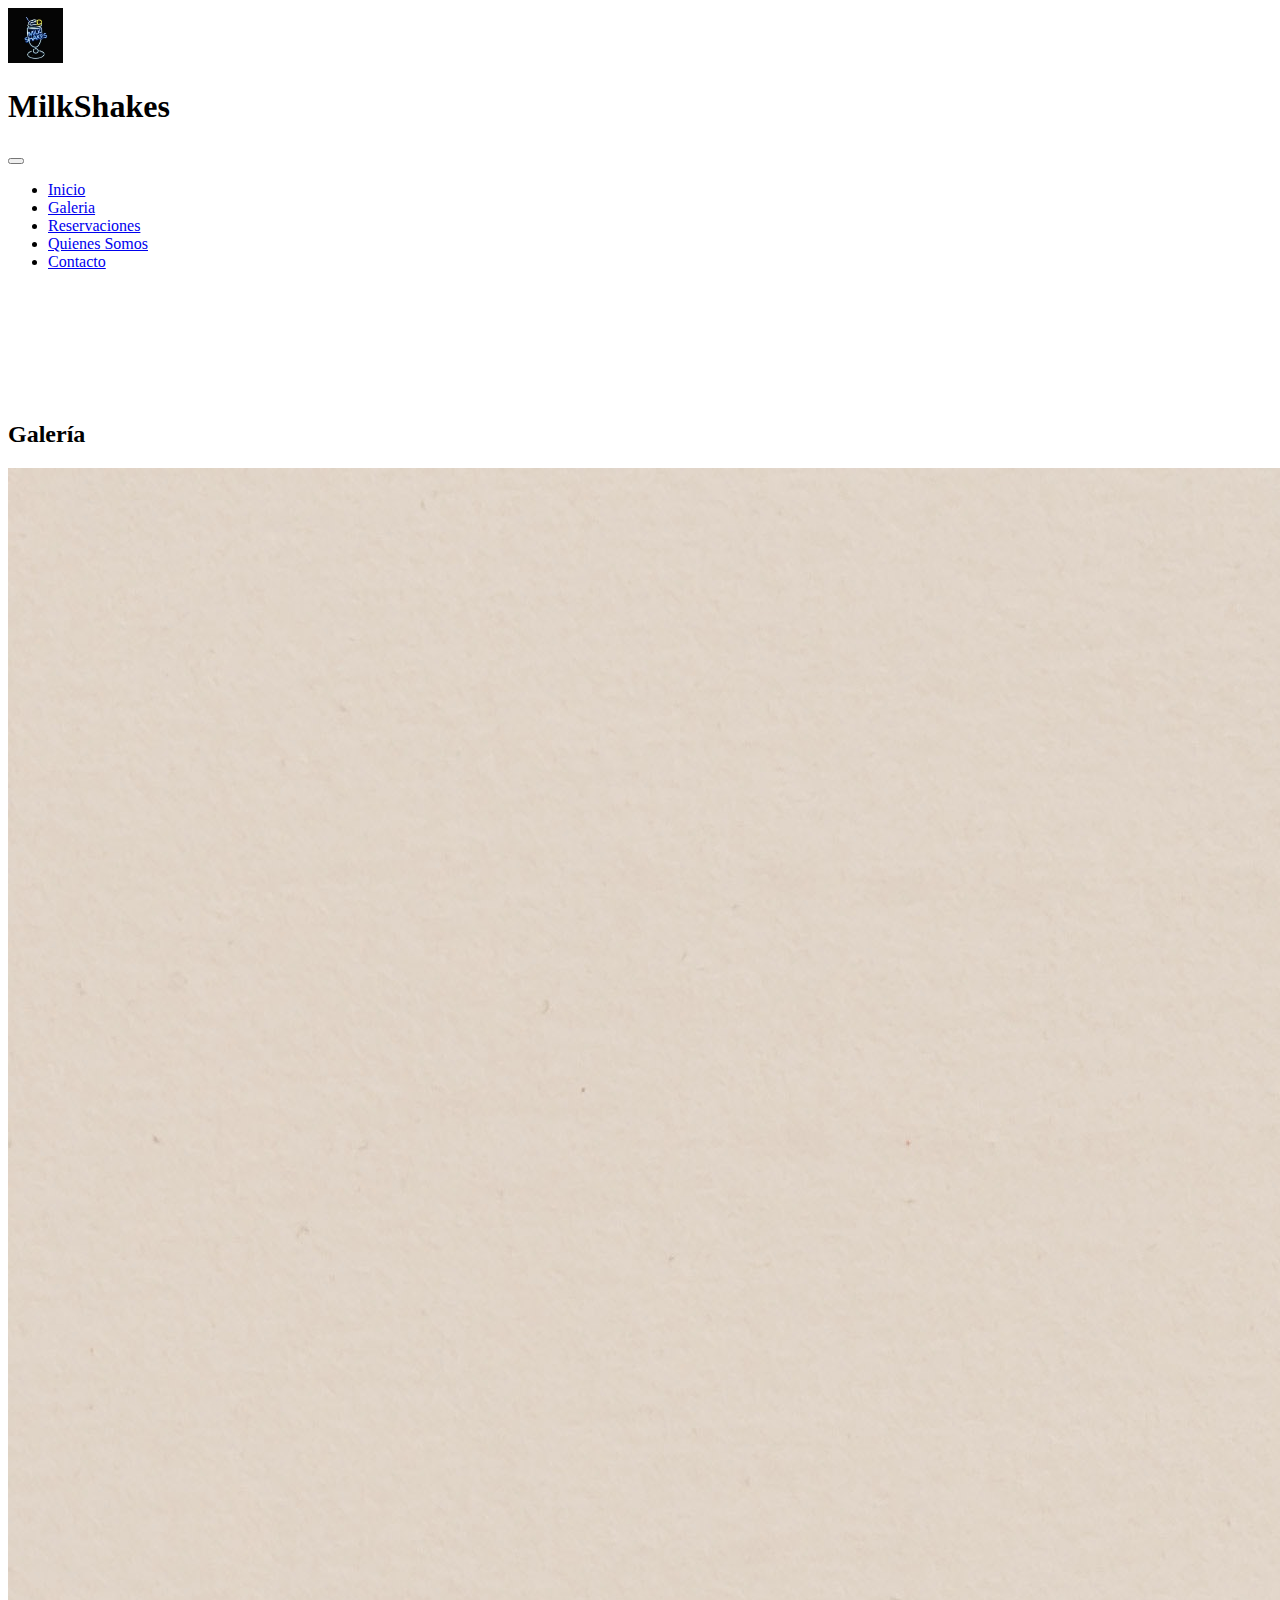
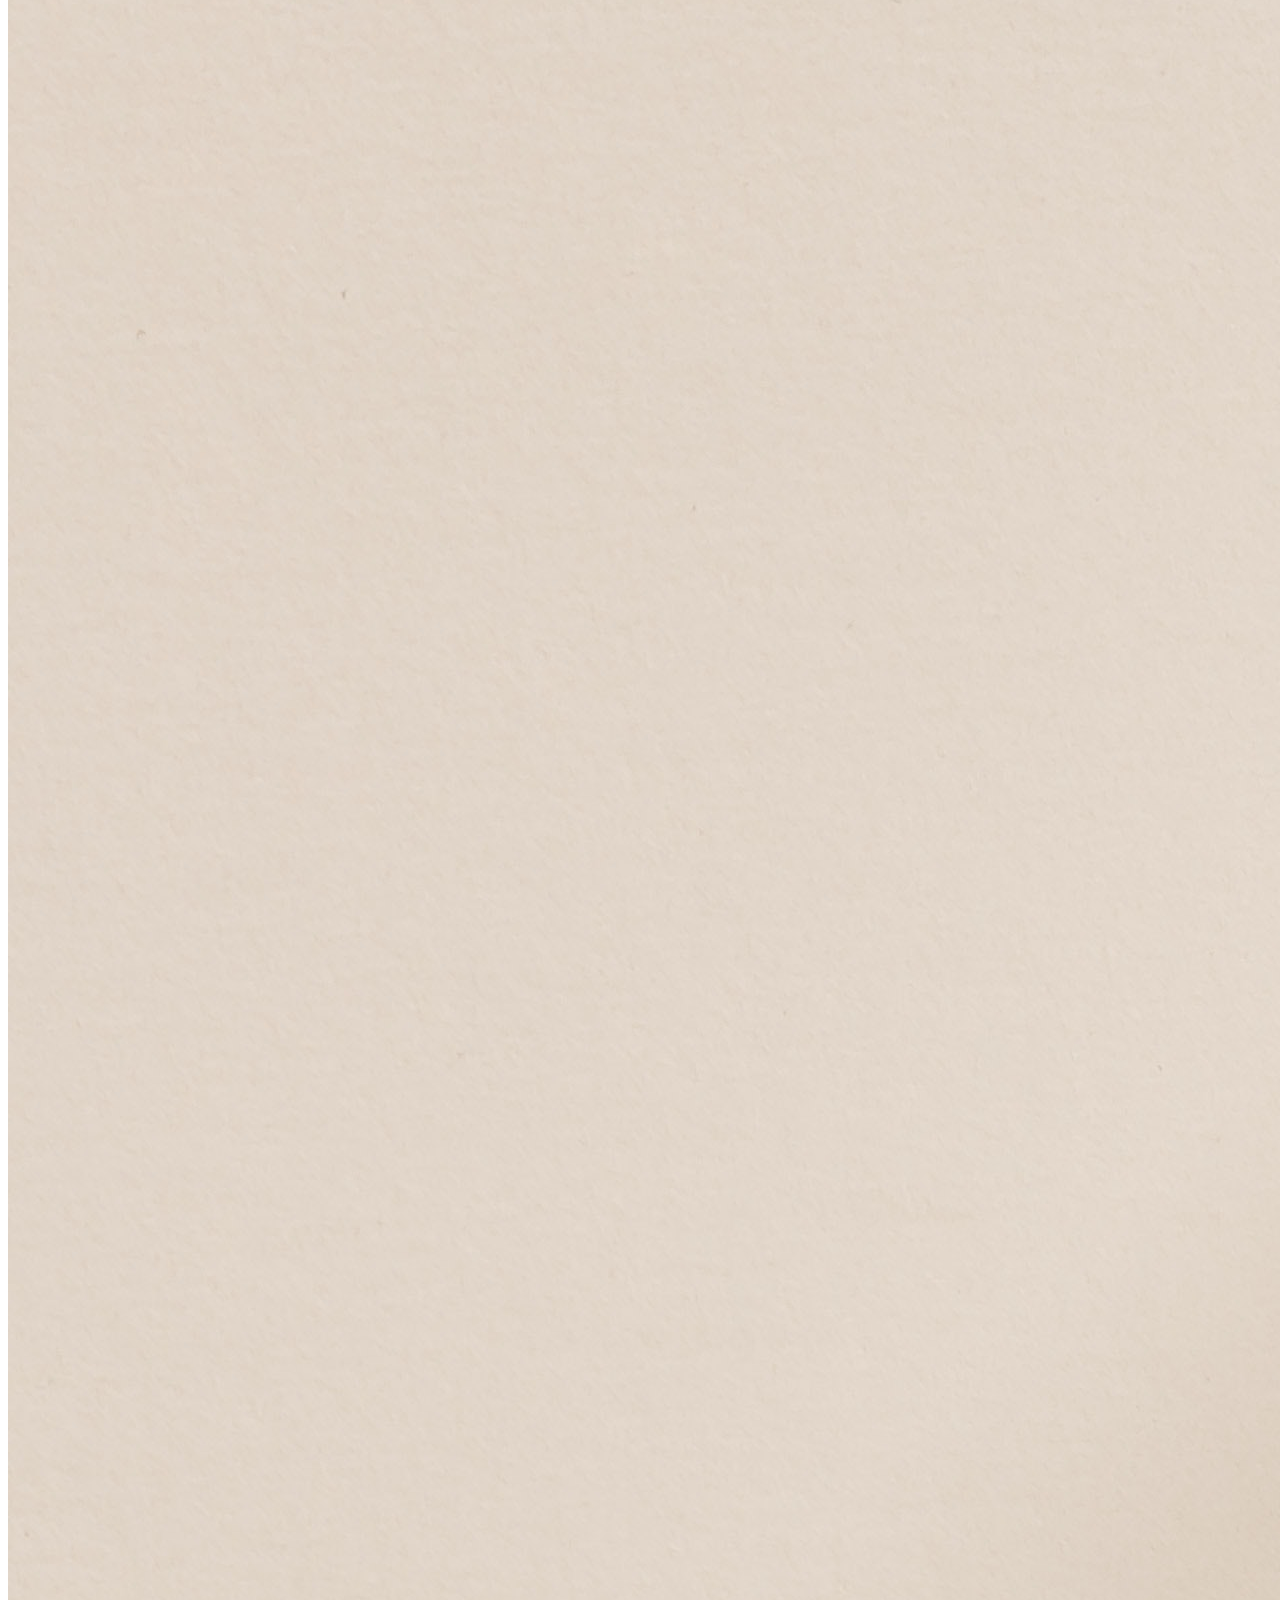
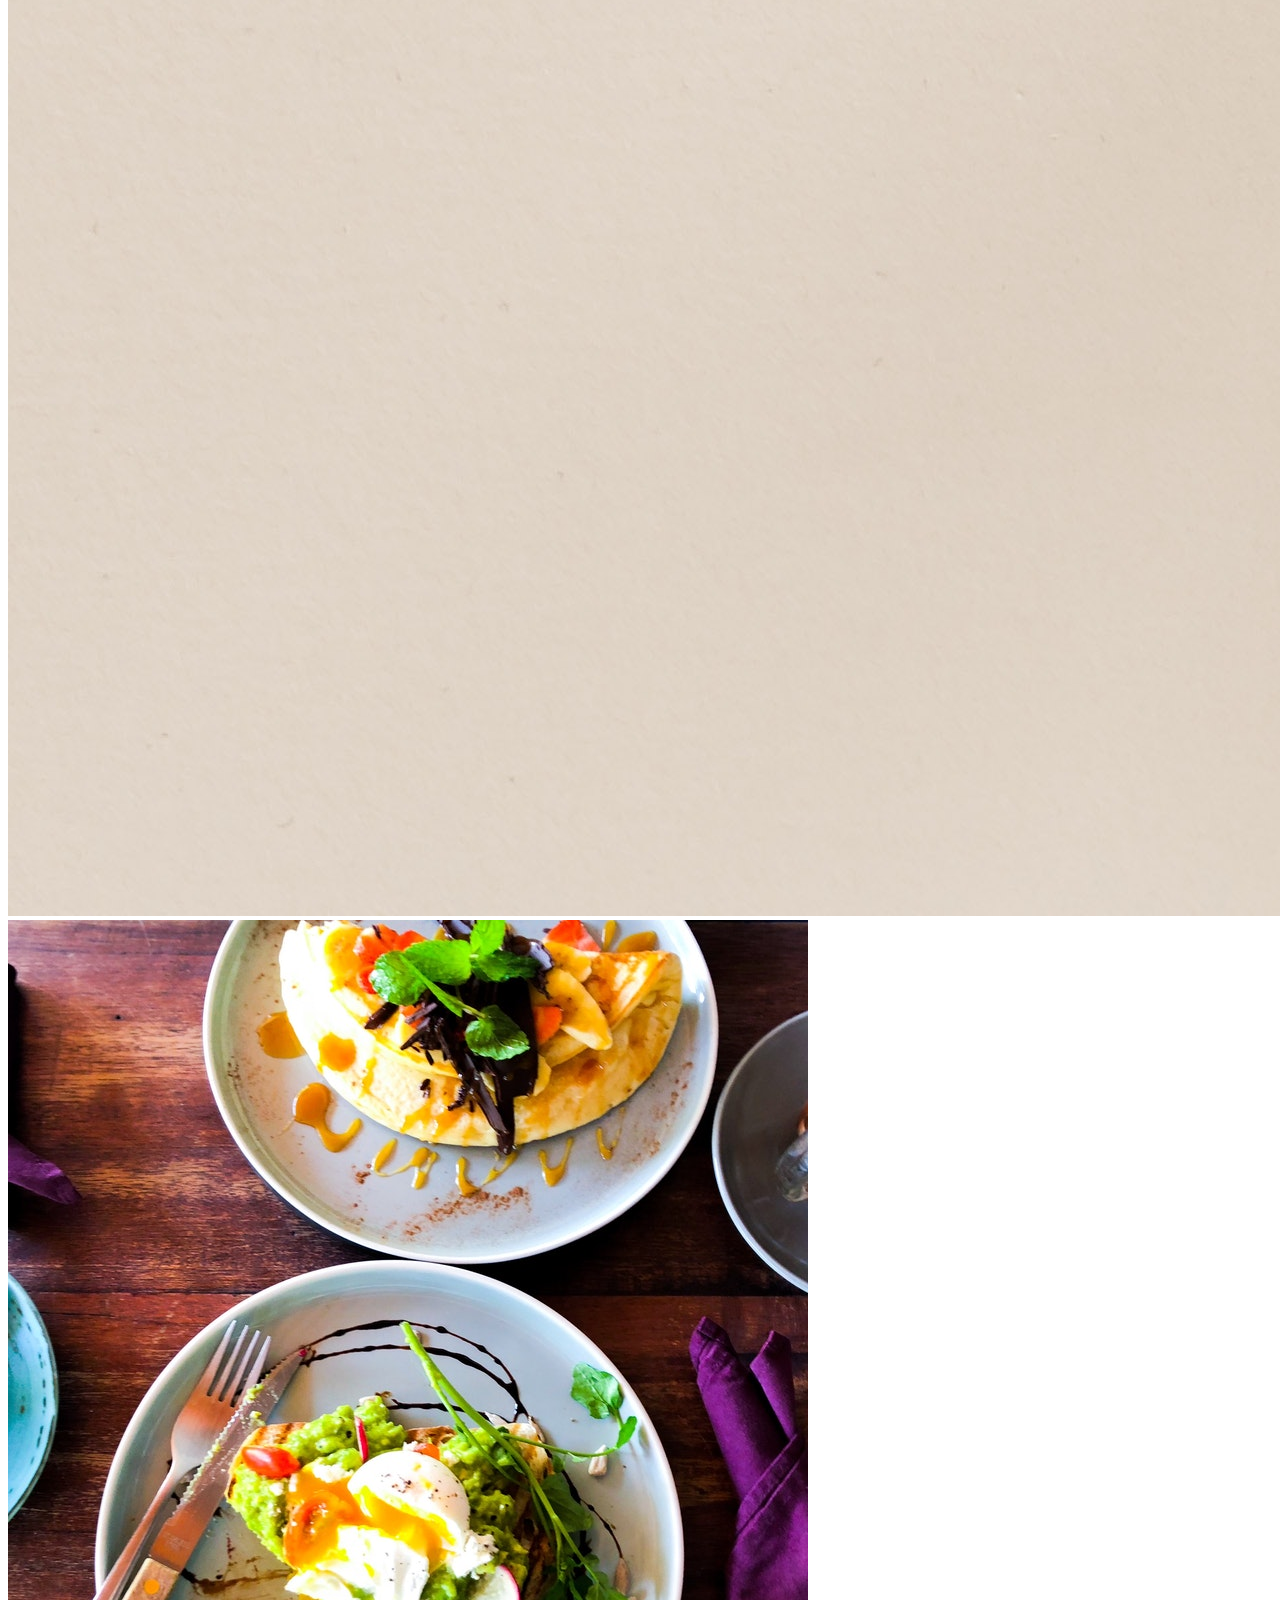
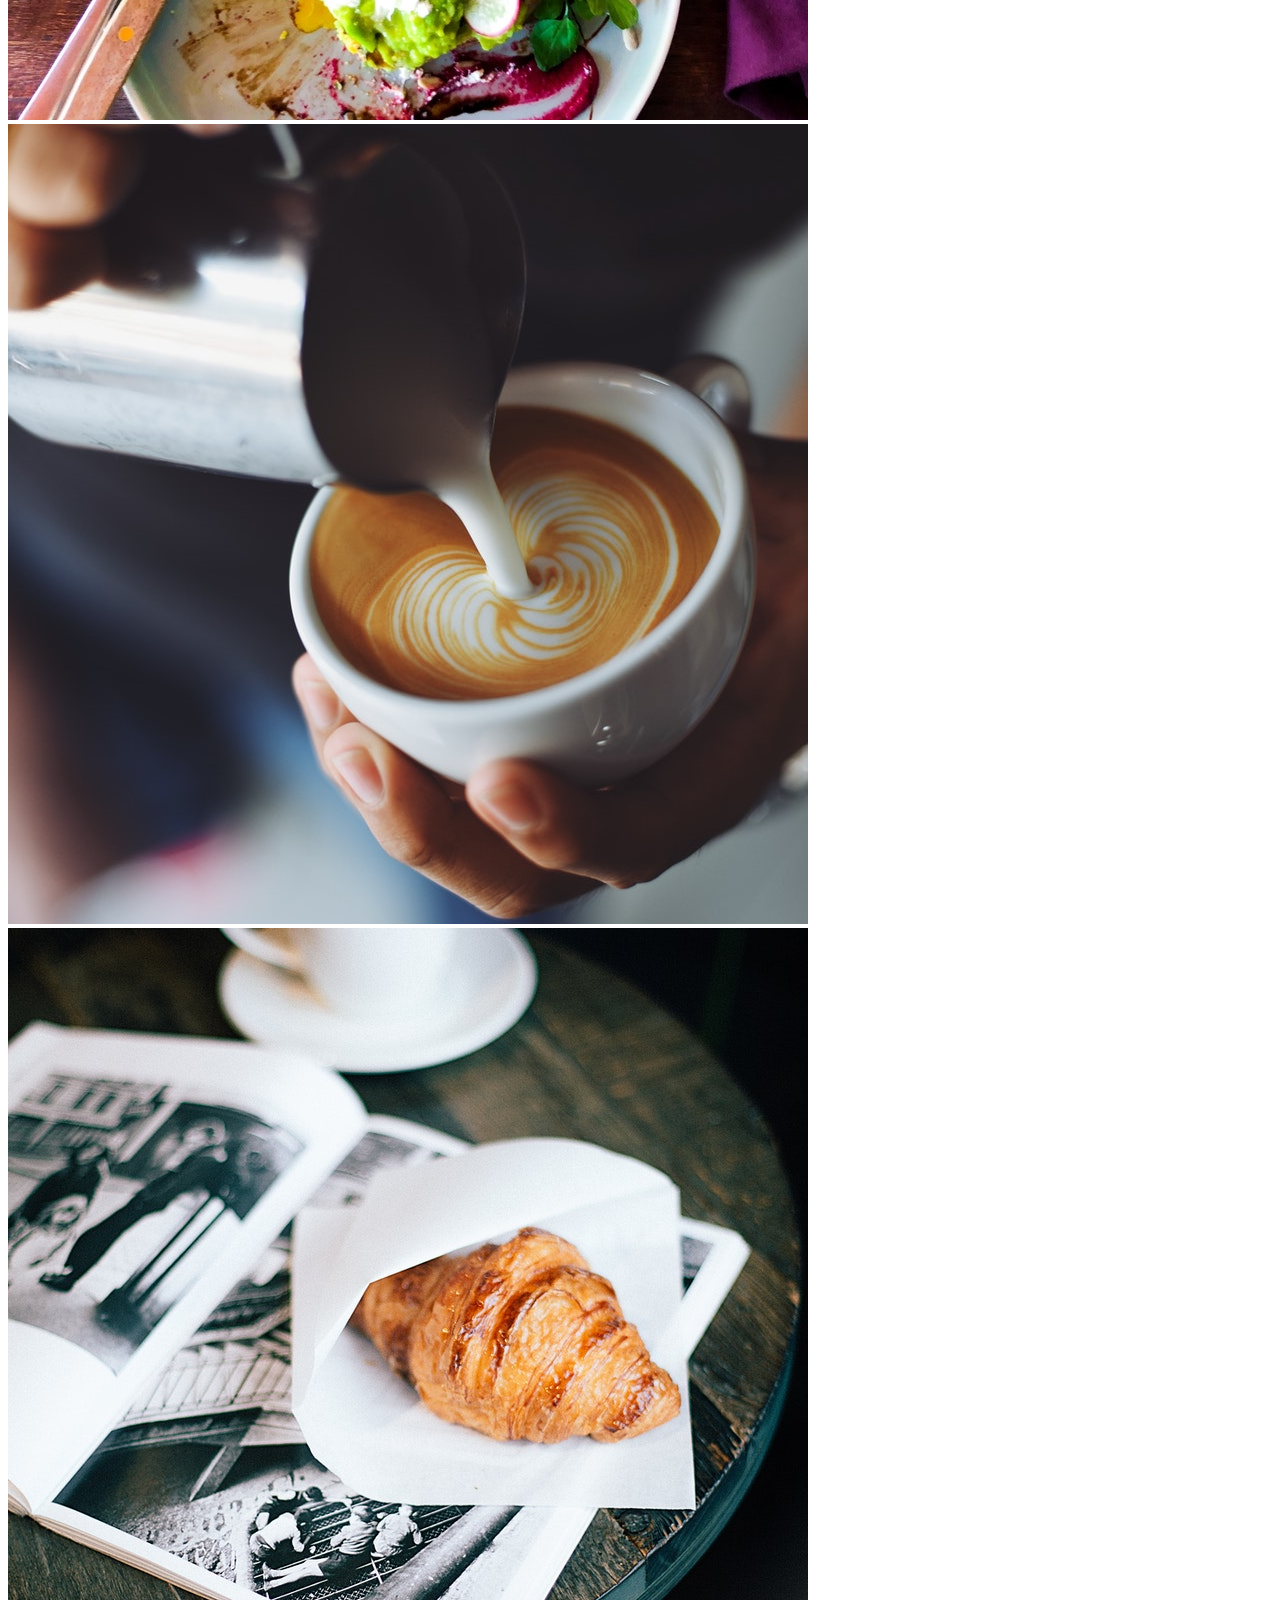
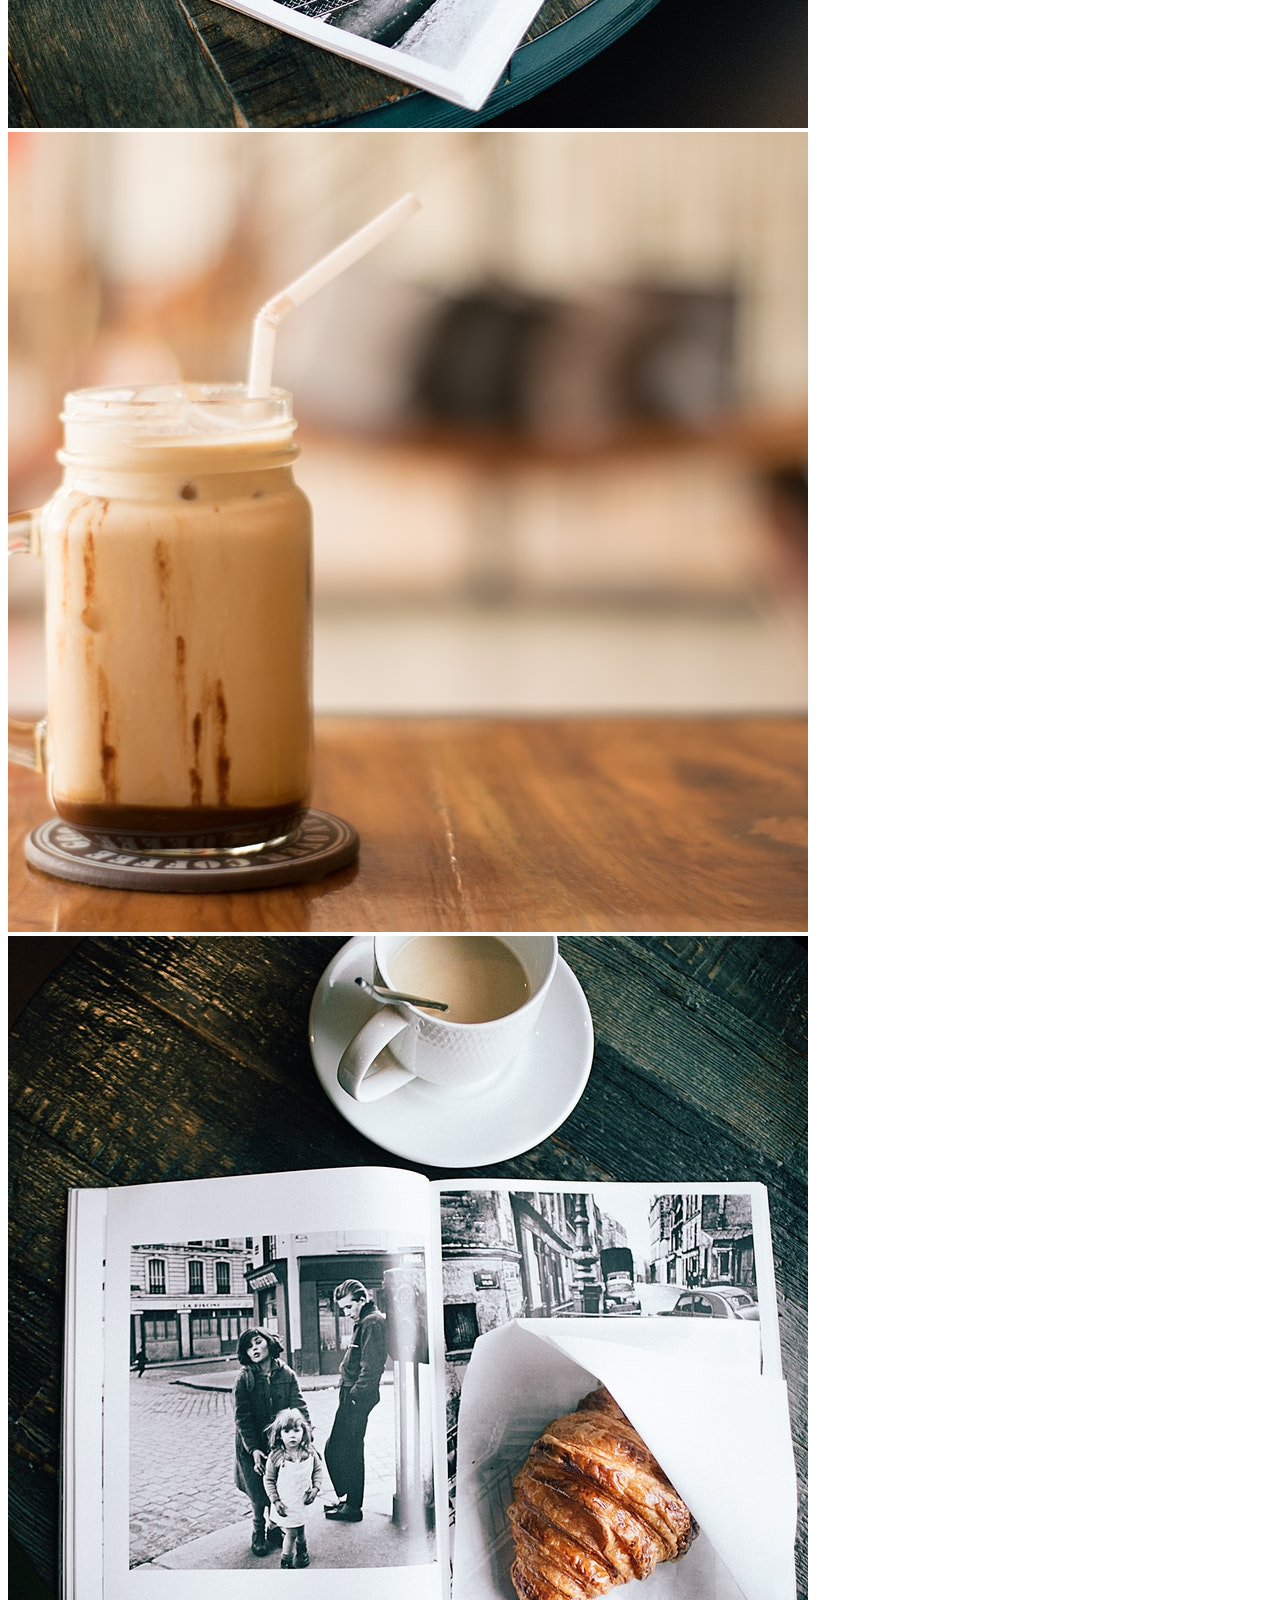
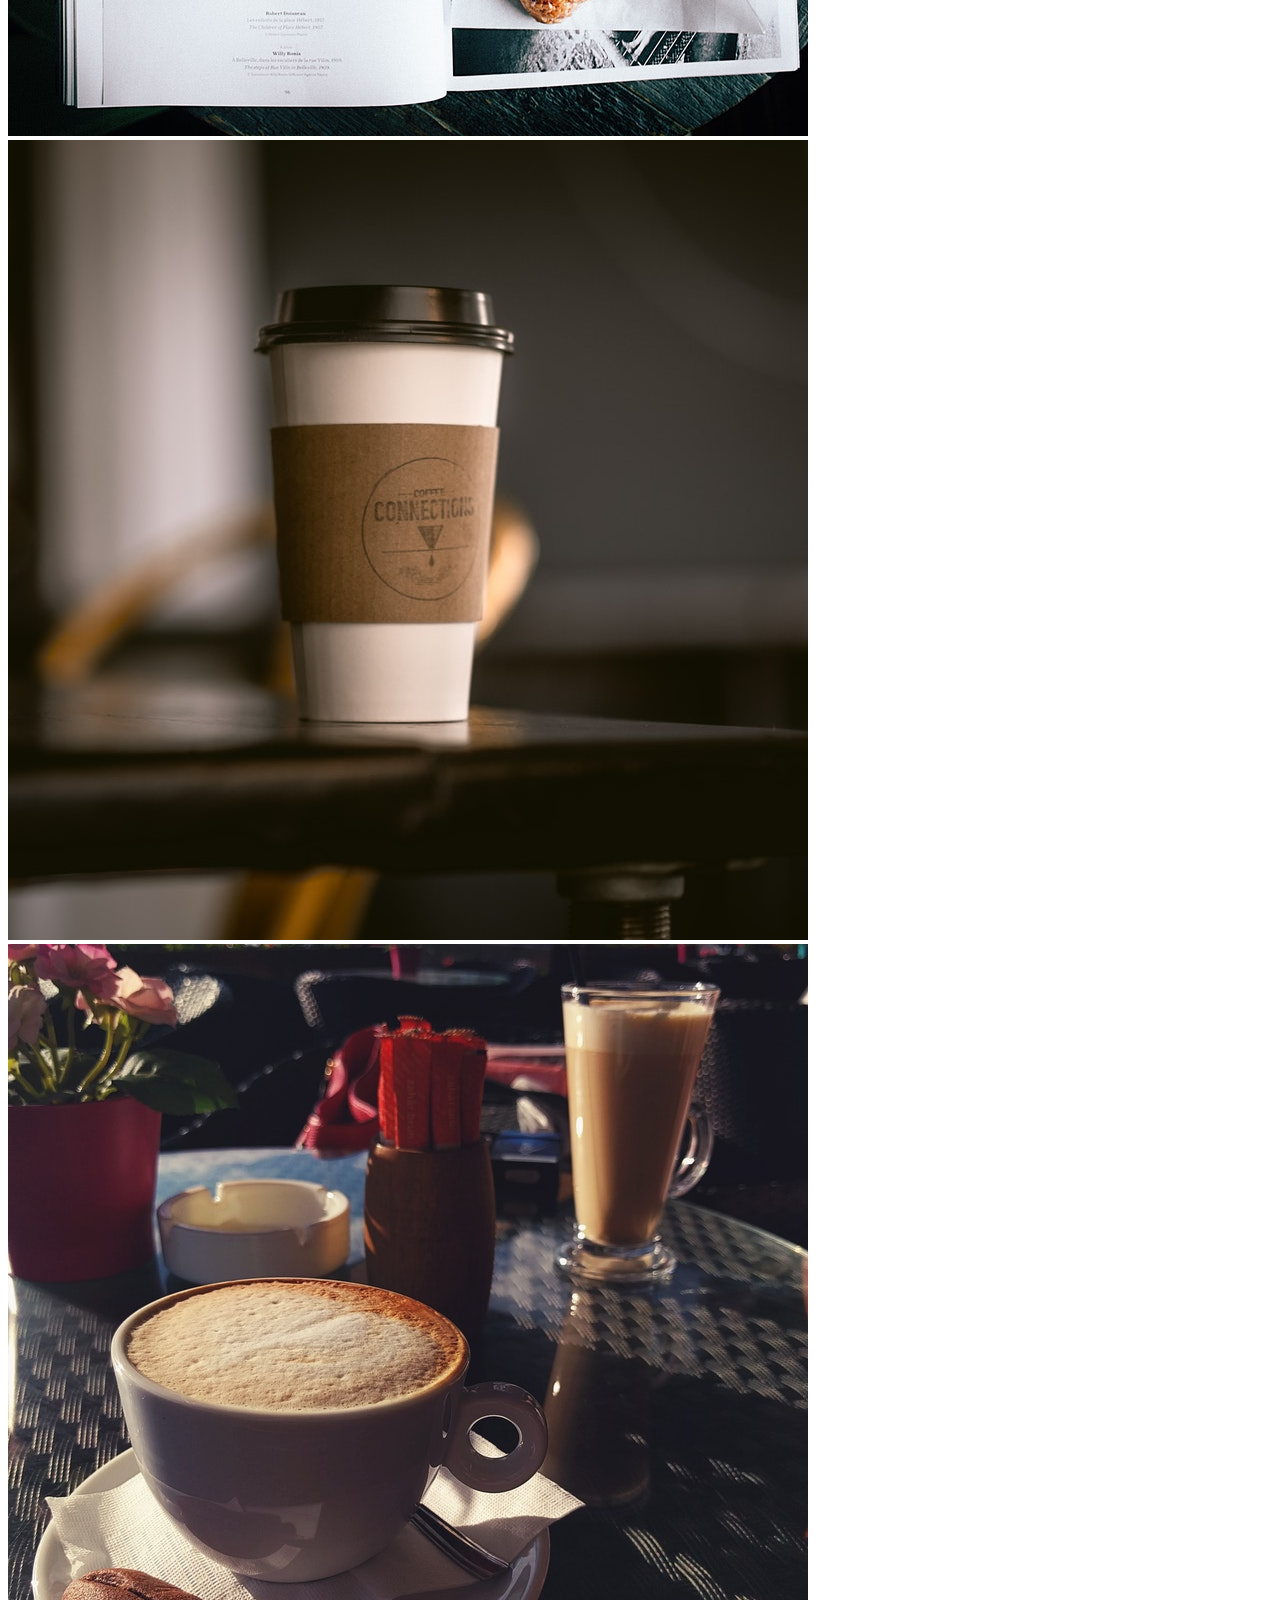
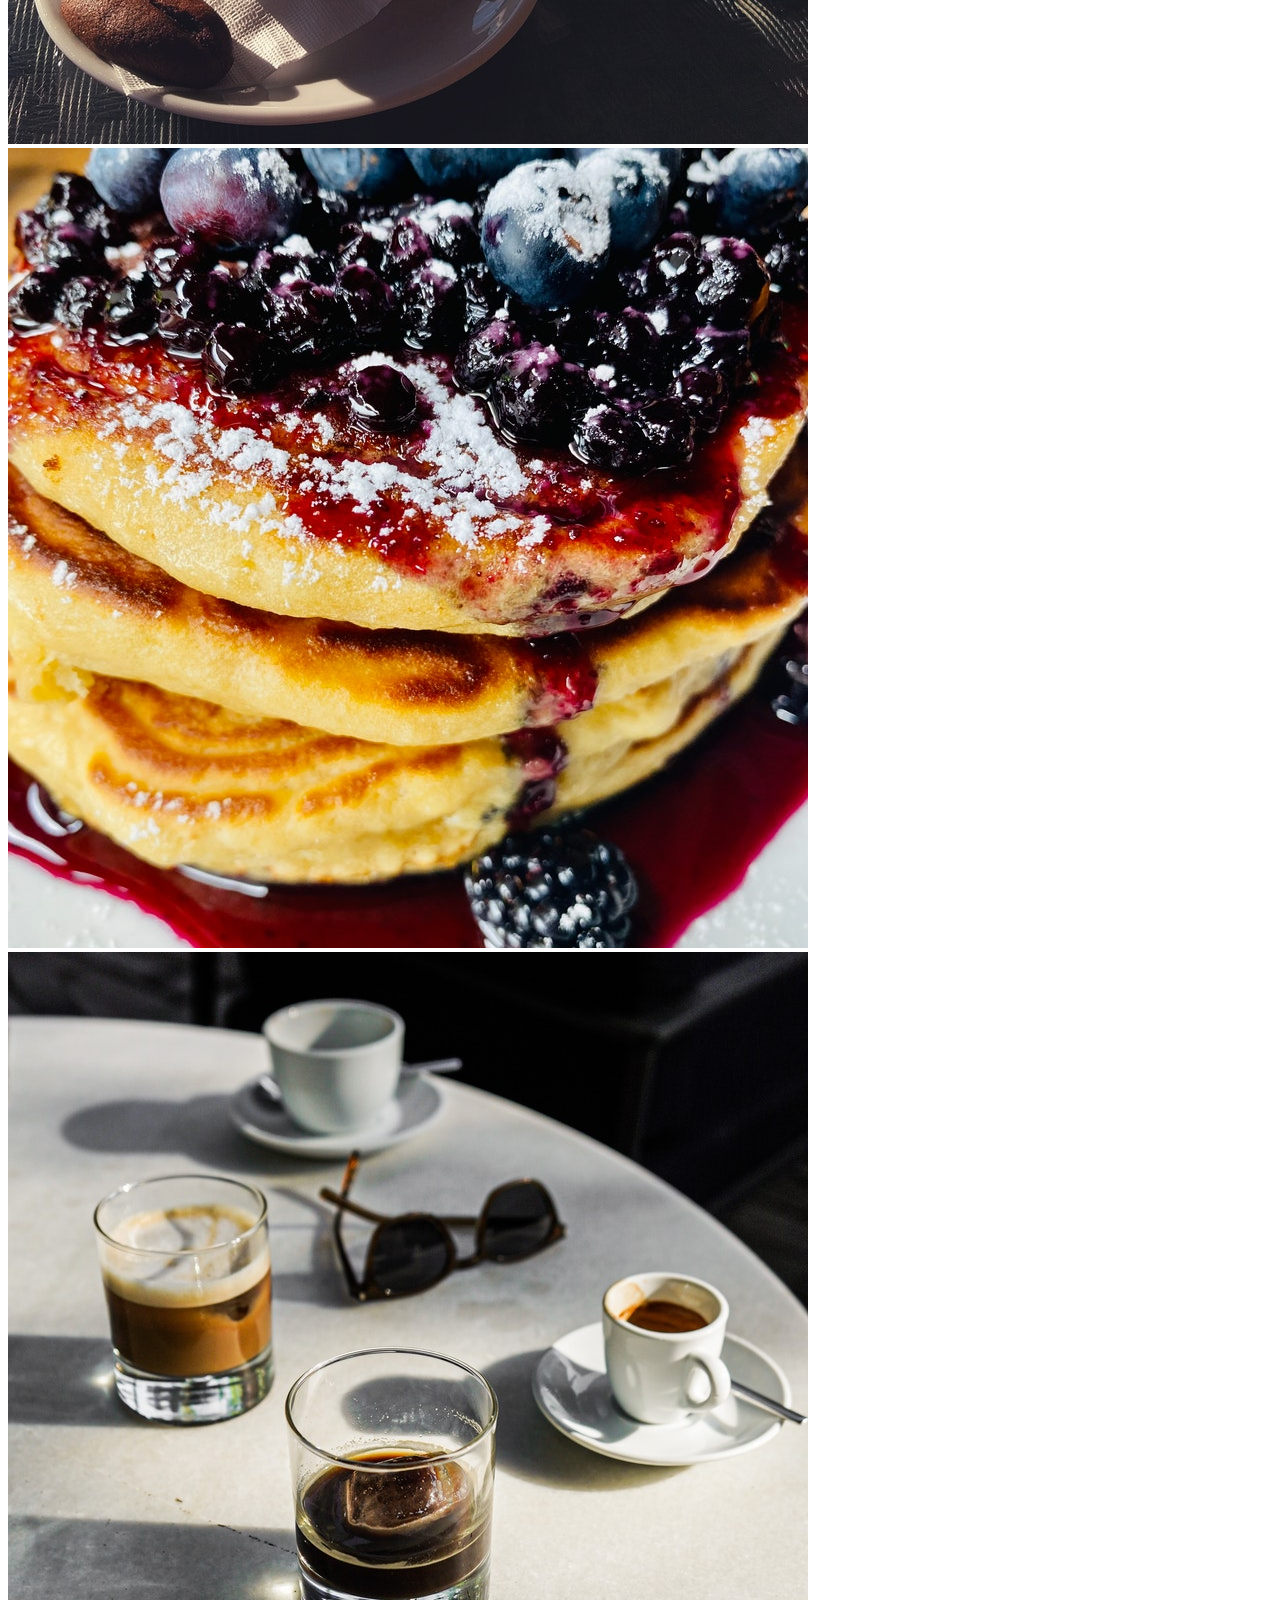
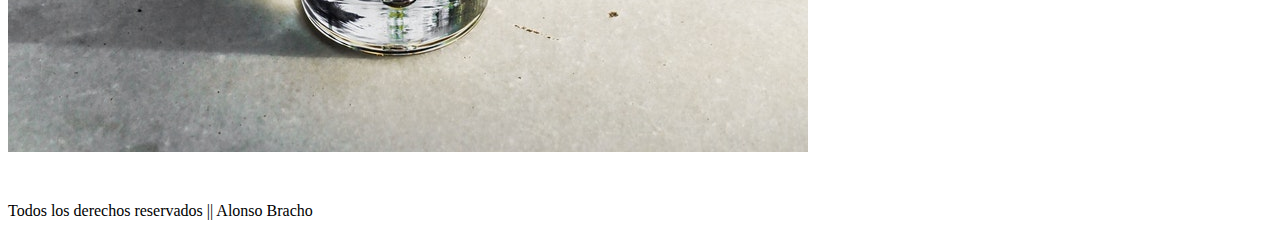
<file: paginas/galeria.html>
<!DOCTYPE html>
<html lang="en">

<head>
  <meta charset="UTF-8">
  <meta http-equiv="X-UA-Compatible" content="IE=edge">
  <meta name="viewport" content="width=device-width, initial-scale=1.0">
  <!-- CSS Bootstrap -->
  <link href="https://cdn.jsdelivr.net/npm/bootstrap@5.2.0/dist/css/bootstrap.min.css" rel="stylesheet"
    integrity="sha384-gH2yIJqKdNHPEq0n4Mqa/HGKIhSkIHeL5AyhkYV8i59U5AR6csBvApHHNl/vI1Bx" crossorigin="anonymous">

  <!-- Link CSS personal -->
  <link rel="stylesheet" href="../css/estilos.css">

  <link rel="shortcut icon" href="../imagenes/favicon.png" type="image/x-icon">
  <title>Galería</title>
</head>

<body>
  <!-- Nav -->
  <nav class="navbar navbar-expand-lg navbar-togglable fixed-top navbar-dark bg-dark">
    <div class="container">
      <a href="#" class="navbar-brand d-none d-md-block">
        <img src="../imagenes/logo.jpg" class="rounded img-fluid" alt="logo">
      </a>

      <h1 class="text-center text-white">MilkShakes</h1>
      <button class="navbar-toggler" type="button" data-bs-toggle="collapse" data-bs-target="#navbarCollapse"
        aria-controls="navbarCollapse" aria-expanded="false" aria-label="Toggle navigation">
        <span class="navbar-toggler-icon"></span>
      </button>
      <div class="collapse navbar-collapse" id="navbarCollapse">
        <ul class="navbar-nav ms-auto text-dark">
          <li class="nav-item">
            <a class="nav-link" href="../index.html">Inicio</a>
          </li>
          <li class="nav-item">
            <a class="nav-link active" href="galeria.html">Galeria</a>
          </li>
          <li class="nav-item">
            <a class="nav-link" href="reserva.html">Reservaciones</a>
          </li>
          <li class="nav-item">
            <a class="nav-link" href="qs.html">Quienes Somos</a>
          </li>
          <li class="nav-item">
            <a class="nav-link" href="contacto.html">Contacto</a>
          </li>
        </ul>

      </div>
    </div>
  </nav>
  <!-- Header -->
  <header>
    <div class="container contact-main-container">
      <div class="row justify-content-center">
        <div class="col-12 col-md-8 col-lg-6 text-center">
          <h2 class="display-6 mb-5 fw-bold text-uppercase text-black border border-4 border-dark rounded">Galería</h2>
          <img src="../imagenes/bg-image-main-text.jpg" class="shadow-lg p-0 mb-5 bg-body rounded-pill img-fluid"
            alt="image">
        </div>
      </div>
    </div>
  </header>
  <!-- Main -->
  <main>
    <div class="container border border-5 border-dark rounded py-3 my-5 bg-dark">
      <div class="row row-cols-1 row-cols-lg-3 g-4">
        <div class="col">
          <img src="../imagenes/gallery-grid-1.jpg" class="img-fluid rounded-circle" alt="galleryimage1">
        </div>
        <div class="col">
          <img src="../imagenes/gallery-grid-2.jpg" class="img-fluid rounded" alt="galleryimage2">
        </div>
        <div class="col">
          <img src="../imagenes/gallery-grid-3.jpg" class="img-fluid rounded-circle" alt="galleryimage3">
        </div>
        <div class="col">
          <img src="../imagenes/gallery-grid-4.jpg" class="img-fluid rounded" alt="galleryimage4">
        </div>
        <div class="col">
          <img src="../imagenes/gallery-grid-5.jpg" class="img-fluid rounded-circle" alt="galleryimage5">
        </div>
        <div class="col">
          <img src="../imagenes/gallery-grid-6.jpg" class="img-fluid rounded" alt="galleryimage6">
        </div>
        <div class="col">
          <img src="../imagenes/gallery-grid-7.jpg" class="img-fluid rounded-circle" alt="galleryimage7">
        </div>
        <div class="col">
          <img src="../imagenes/gallery-grid-8.jpg" class="img-fluid rounded" alt="galleryimage8">
        </div>
        <div class="col">
          <img src="../imagenes/gallery-grid-9.jpg" class="img-fluid rounded-circle" alt="galleryimage9">
        </div>
      </div>
    </div>
  </main>
  <!-- Footer -->
  <footer>
    <p class="text-center m-0 text-white bg-dark">Todos los derechos reservados || Alonso Bracho</p>
  </footer>

  <!-- Link Script Bootstrap -->
  <script src="https://cdn.jsdelivr.net/npm/bootstrap@5.2.0/dist/js/bootstrap.bundle.min.js"
    integrity="sha384-A3rJD856KowSb7dwlZdYEkO39Gagi7vIsF0jrRAoQmDKKtQBHUuLZ9AsSv4jD4Xa"
    crossorigin="anonymous"></script>
</body>

</html>
</file>
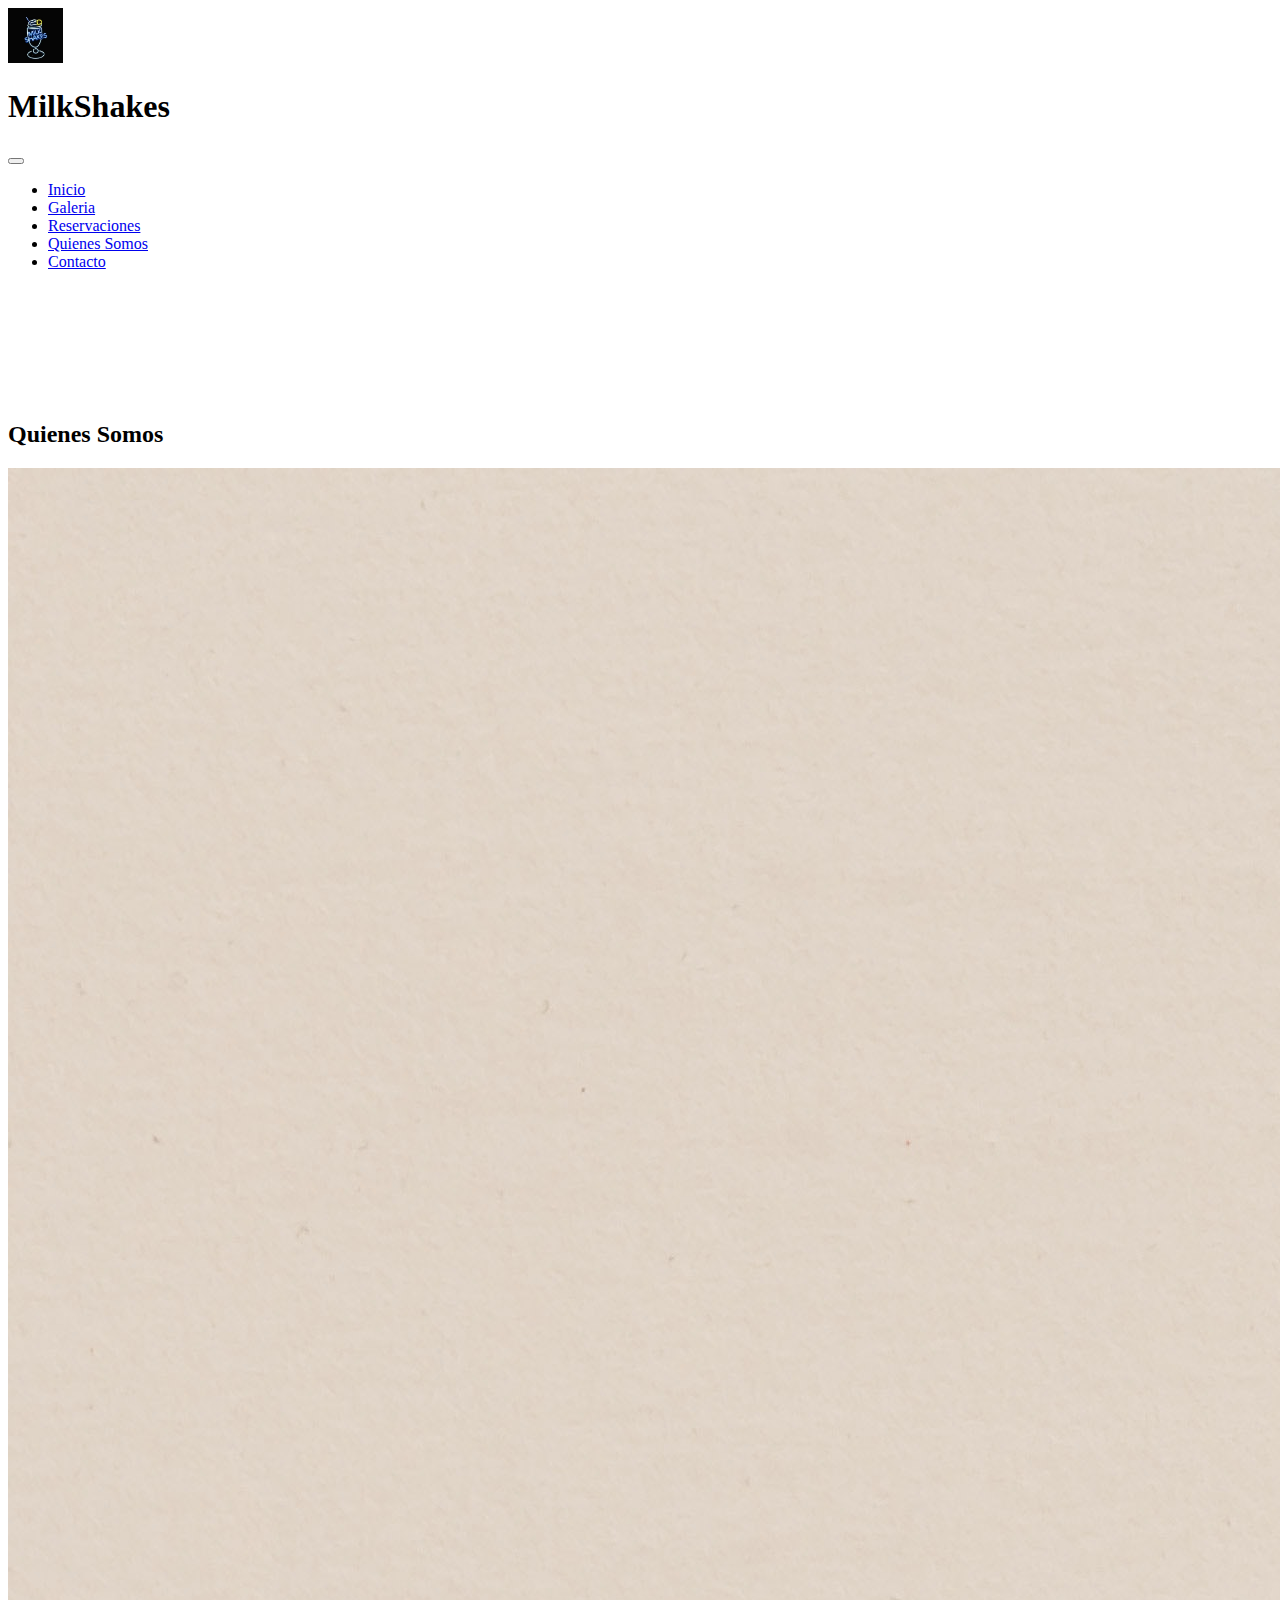
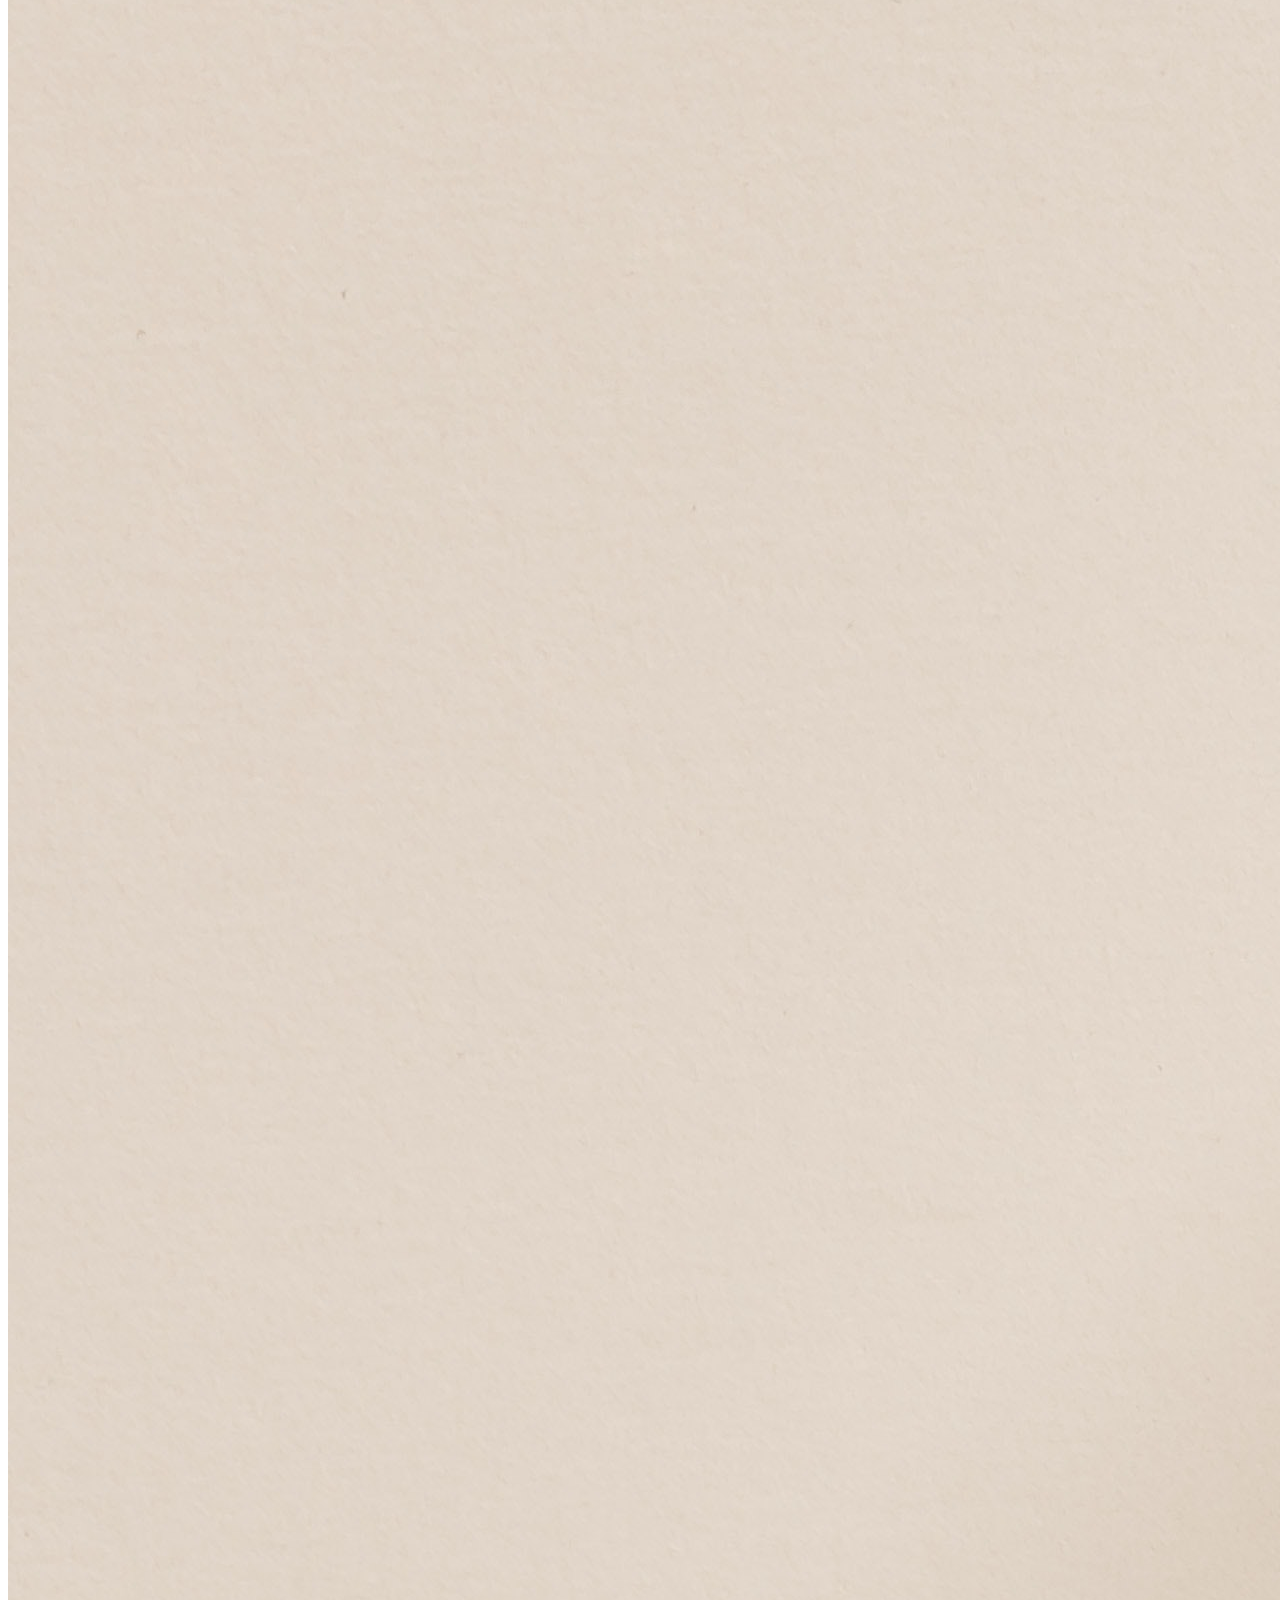
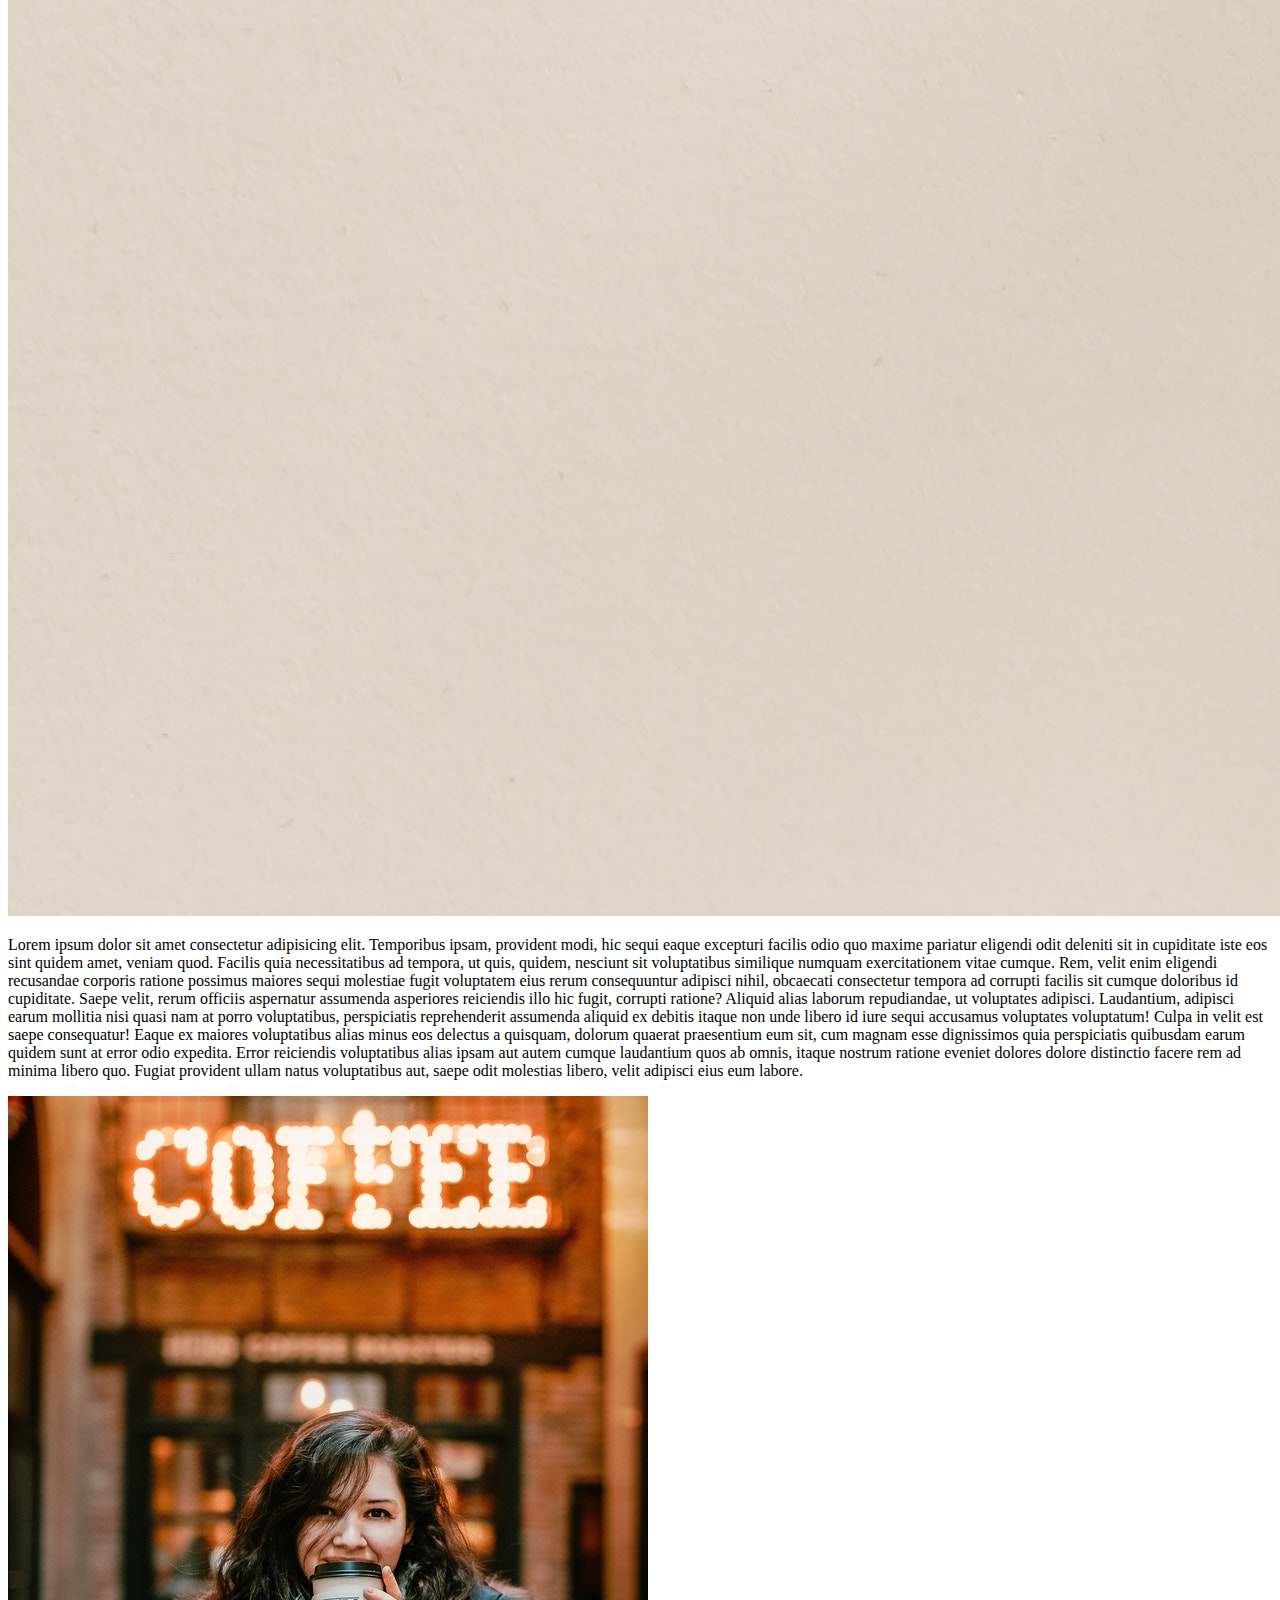
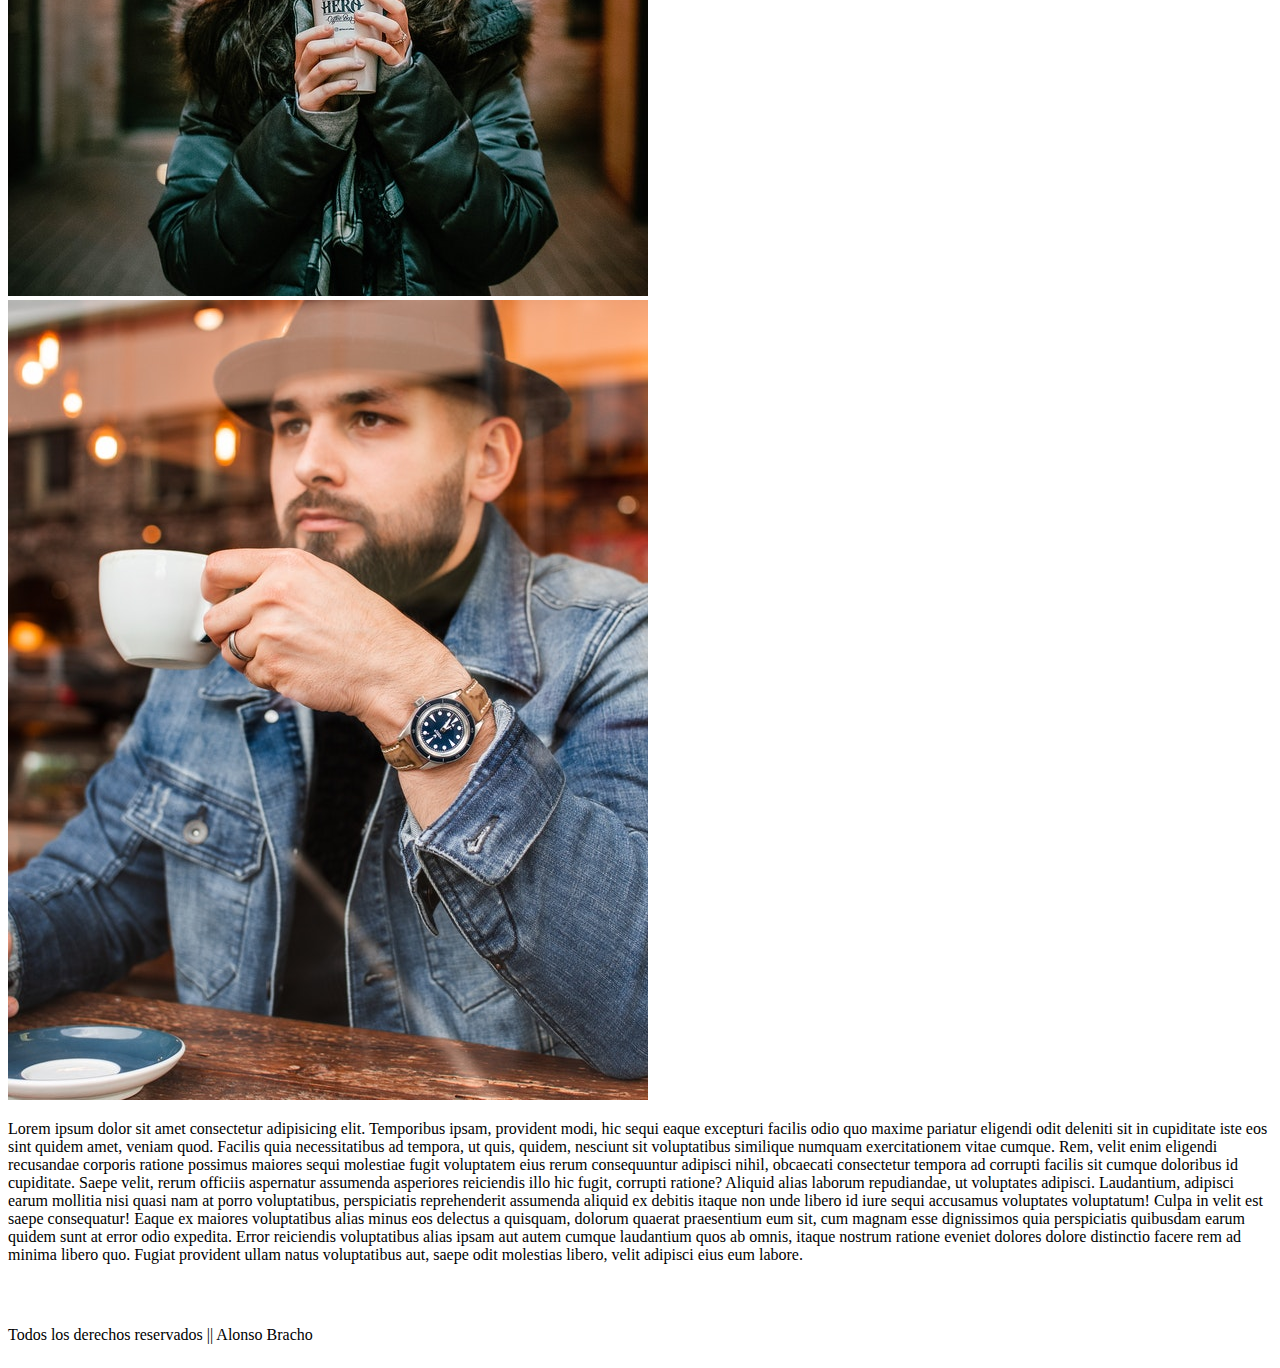
<file: paginas/qs.html>
<!DOCTYPE html>
<html lang="en">

<head>
  <meta charset="UTF-8">
  <meta http-equiv="X-UA-Compatible" content="IE=edge">
  <meta name="viewport" content="width=device-width, initial-scale=1.0">
  <!-- CSS Bootstrap -->
  <link href="https://cdn.jsdelivr.net/npm/bootstrap@5.2.0/dist/css/bootstrap.min.css" rel="stylesheet"
    integrity="sha384-gH2yIJqKdNHPEq0n4Mqa/HGKIhSkIHeL5AyhkYV8i59U5AR6csBvApHHNl/vI1Bx" crossorigin="anonymous">

  <!-- Link CSS personal -->
  <link rel="stylesheet" href="../css/estilos.css">

  <link rel="shortcut icon" href="../imagenes/favicon.png" type="image/x-icon">
  <title>Quienes Somos</title>
</head>

<body>
  <!-- Nav -->
  <nav class="navbar navbar-expand-lg navbar-togglable fixed-top navbar-dark bg-dark">
    <div class="container">
      <a href="#" class="navbar-brand d-none d-md-block">
        <img src="../imagenes/logo.jpg" class="rounded img-fluid" alt="logo">
      </a>

      <h1 class="text-center text-white">MilkShakes</h1>
      <button class="navbar-toggler" type="button" data-bs-toggle="collapse" data-bs-target="#navbarCollapse"
        aria-controls="navbarCollapse" aria-expanded="false" aria-label="Toggle navigation">
        <span class="navbar-toggler-icon"></span>
      </button>
      <div class="collapse navbar-collapse" id="navbarCollapse">
        <ul class="navbar-nav ms-auto text-dark">
          <li class="nav-item">
            <a class="nav-link" href="../index.html">Inicio</a>
          </li>
          <li class="nav-item">
            <a class="nav-link" href="galeria.html">Galeria</a>
          </li>
          <li class="nav-item">
            <a class="nav-link" href="reserva.html">Reservaciones</a>
          </li>
          <li class="nav-item">
            <a class="nav-link active" href="qs.html">Quienes Somos</a>
          </li>
          <li class="nav-item">
            <a class="nav-link" href="contacto.html">Contacto</a>
          </li>
        </ul>

      </div>
    </div>
  </nav>
  <!-- Header -->
  <header>
    <div class="container contact-main-container">
      <div class="row justify-content-center">
        <div class="col-12 col-md-8 col-lg-6 text-center">
          <h2 class="display-6 mb-5 fw-bold text-uppercase text-black border border-4 border-dark rounded">Quienes Somos
          </h2>
          <img src="../imagenes/bg-image-main-text.jpg" class="shadow-lg p-0 mb-5 bg-body rounded-pill img-fluid"
            alt="image">
        </div>
      </div>
    </div>
  </header>
  <!-- Main -->
  <main>
    <div class="container">
      <div class="row">
        <div class="col-lg-8">

          <p>Lorem ipsum dolor sit amet consectetur adipisicing elit. Temporibus ipsam, provident modi, hic sequi eaque
            excepturi facilis odio quo maxime pariatur eligendi odit deleniti sit in cupiditate iste eos sint quidem
            amet, veniam quod. Facilis quia necessitatibus ad tempora, ut quis, quidem, nesciunt sit voluptatibus
            similique numquam exercitationem vitae cumque. Rem, velit enim eligendi recusandae corporis ratione possimus
            maiores sequi molestiae fugit voluptatem eius rerum consequuntur adipisci nihil, obcaecati consectetur
            tempora ad corrupti facilis sit cumque doloribus id cupiditate. Saepe velit, rerum officiis aspernatur
            assumenda asperiores reiciendis illo hic fugit, corrupti ratione? Aliquid alias laborum repudiandae, ut
            voluptates adipisci. Laudantium, adipisci earum mollitia nisi quasi nam at porro voluptatibus, perspiciatis
            reprehenderit assumenda aliquid ex debitis itaque non unde libero id iure sequi accusamus voluptates
            voluptatum! Culpa in velit est saepe consequatur! Eaque ex maiores voluptatibus alias minus eos delectus a
            quisquam, dolorum quaerat praesentium eum sit, cum magnam esse dignissimos quia perspiciatis quibusdam earum
            quidem sunt at error odio expedita. Error reiciendis voluptatibus alias ipsam aut autem cumque laudantium
            quos ab omnis, itaque nostrum ratione eveniet dolores dolore distinctio facere rem ad minima libero quo.
            Fugiat provident ullam natus voluptatibus aut, saepe odit molestias libero, velit adipisci eius eum labore.
          </p>
        </div>
        <div class="col-4">
          <img src="../imagenes/qs-image-1.jpg"
            class="img-fluid d-none d-lg-block shadow-lg p-0 mb-5 bg-body rounded-circle" alt="foto">
        </div>
      </div>
      <div class="row">
        <div class="col-4">
          <img src="../imagenes/qs-image-2.jpg"
            class="img-fluid d-none d-lg-block shadow-lg p-0 mb-5 bg-body rounded-circle" alt="foto">
        </div>
        <div class="col-lg-8">
          <p>Lorem ipsum dolor sit amet consectetur adipisicing elit. Temporibus ipsam, provident modi, hic sequi eaque
            excepturi facilis odio quo maxime pariatur eligendi odit deleniti sit in cupiditate iste eos sint quidem
            amet, veniam quod. Facilis quia necessitatibus ad tempora, ut quis, quidem, nesciunt sit voluptatibus
            similique numquam exercitationem vitae cumque. Rem, velit enim eligendi recusandae corporis ratione possimus
            maiores sequi molestiae fugit voluptatem eius rerum consequuntur adipisci nihil, obcaecati consectetur
            tempora ad corrupti facilis sit cumque doloribus id cupiditate. Saepe velit, rerum officiis aspernatur
            assumenda asperiores reiciendis illo hic fugit, corrupti ratione? Aliquid alias laborum repudiandae, ut
            voluptates adipisci. Laudantium, adipisci earum mollitia nisi quasi nam at porro voluptatibus, perspiciatis
            reprehenderit assumenda aliquid ex debitis itaque non unde libero id iure sequi accusamus voluptates
            voluptatum! Culpa in velit est saepe consequatur! Eaque ex maiores voluptatibus alias minus eos delectus a
            quisquam, dolorum quaerat praesentium eum sit, cum magnam esse dignissimos quia perspiciatis quibusdam earum
            quidem sunt at error odio expedita. Error reiciendis voluptatibus alias ipsam aut autem cumque laudantium
            quos ab omnis, itaque nostrum ratione eveniet dolores dolore distinctio facere rem ad minima libero quo.
            Fugiat provident ullam natus voluptatibus aut, saepe odit molestias libero, velit adipisci eius eum labore.
          </p>
        </div>
      </div>
    </div>

  </main>
  <!-- Footer -->
  <footer>
    <p class="text-center m-0 text-white bg-dark">Todos los derechos reservados || Alonso Bracho</p>
  </footer>

  <!-- Link Script Bootstrap -->
  <script src="https://cdn.jsdelivr.net/npm/bootstrap@5.2.0/dist/js/bootstrap.bundle.min.js"
    integrity="sha384-A3rJD856KowSb7dwlZdYEkO39Gagi7vIsF0jrRAoQmDKKtQBHUuLZ9AsSv4jD4Xa"
    crossorigin="anonymous"></script>
</body>

</html>
</file>
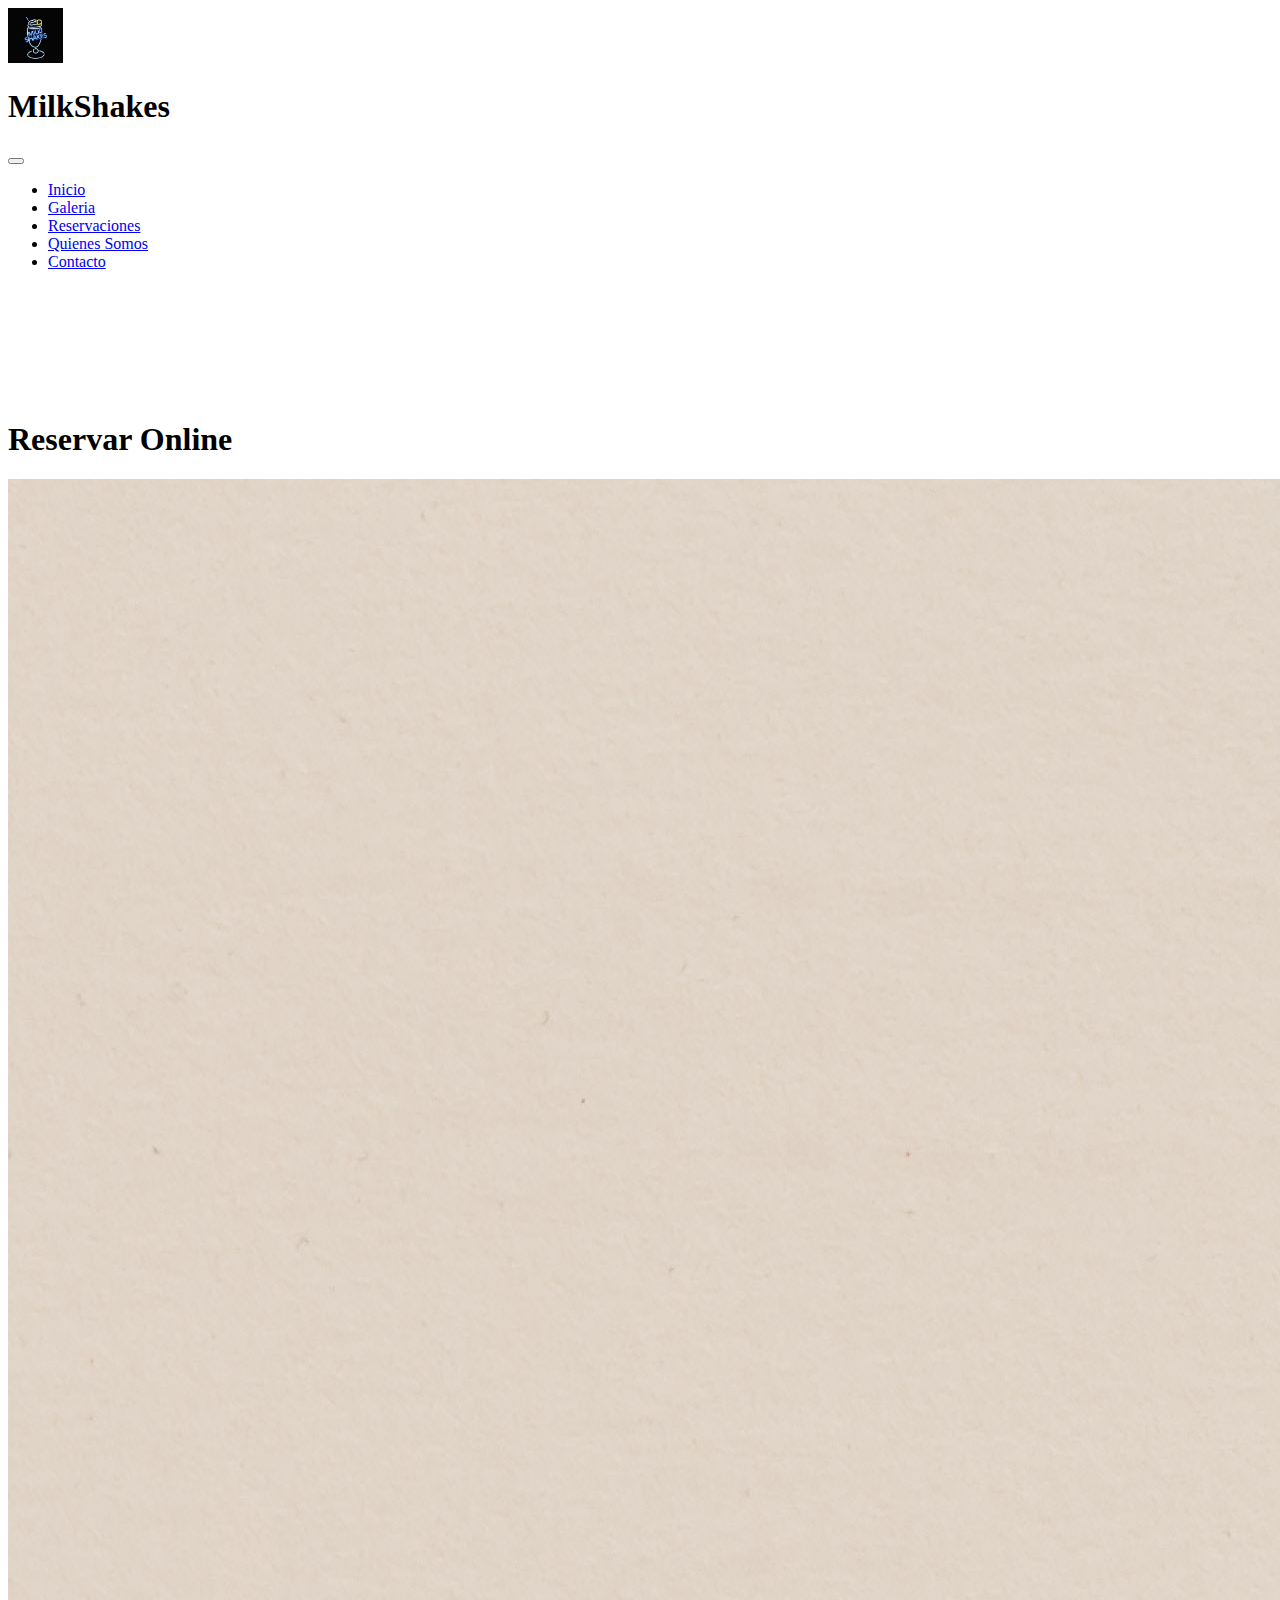
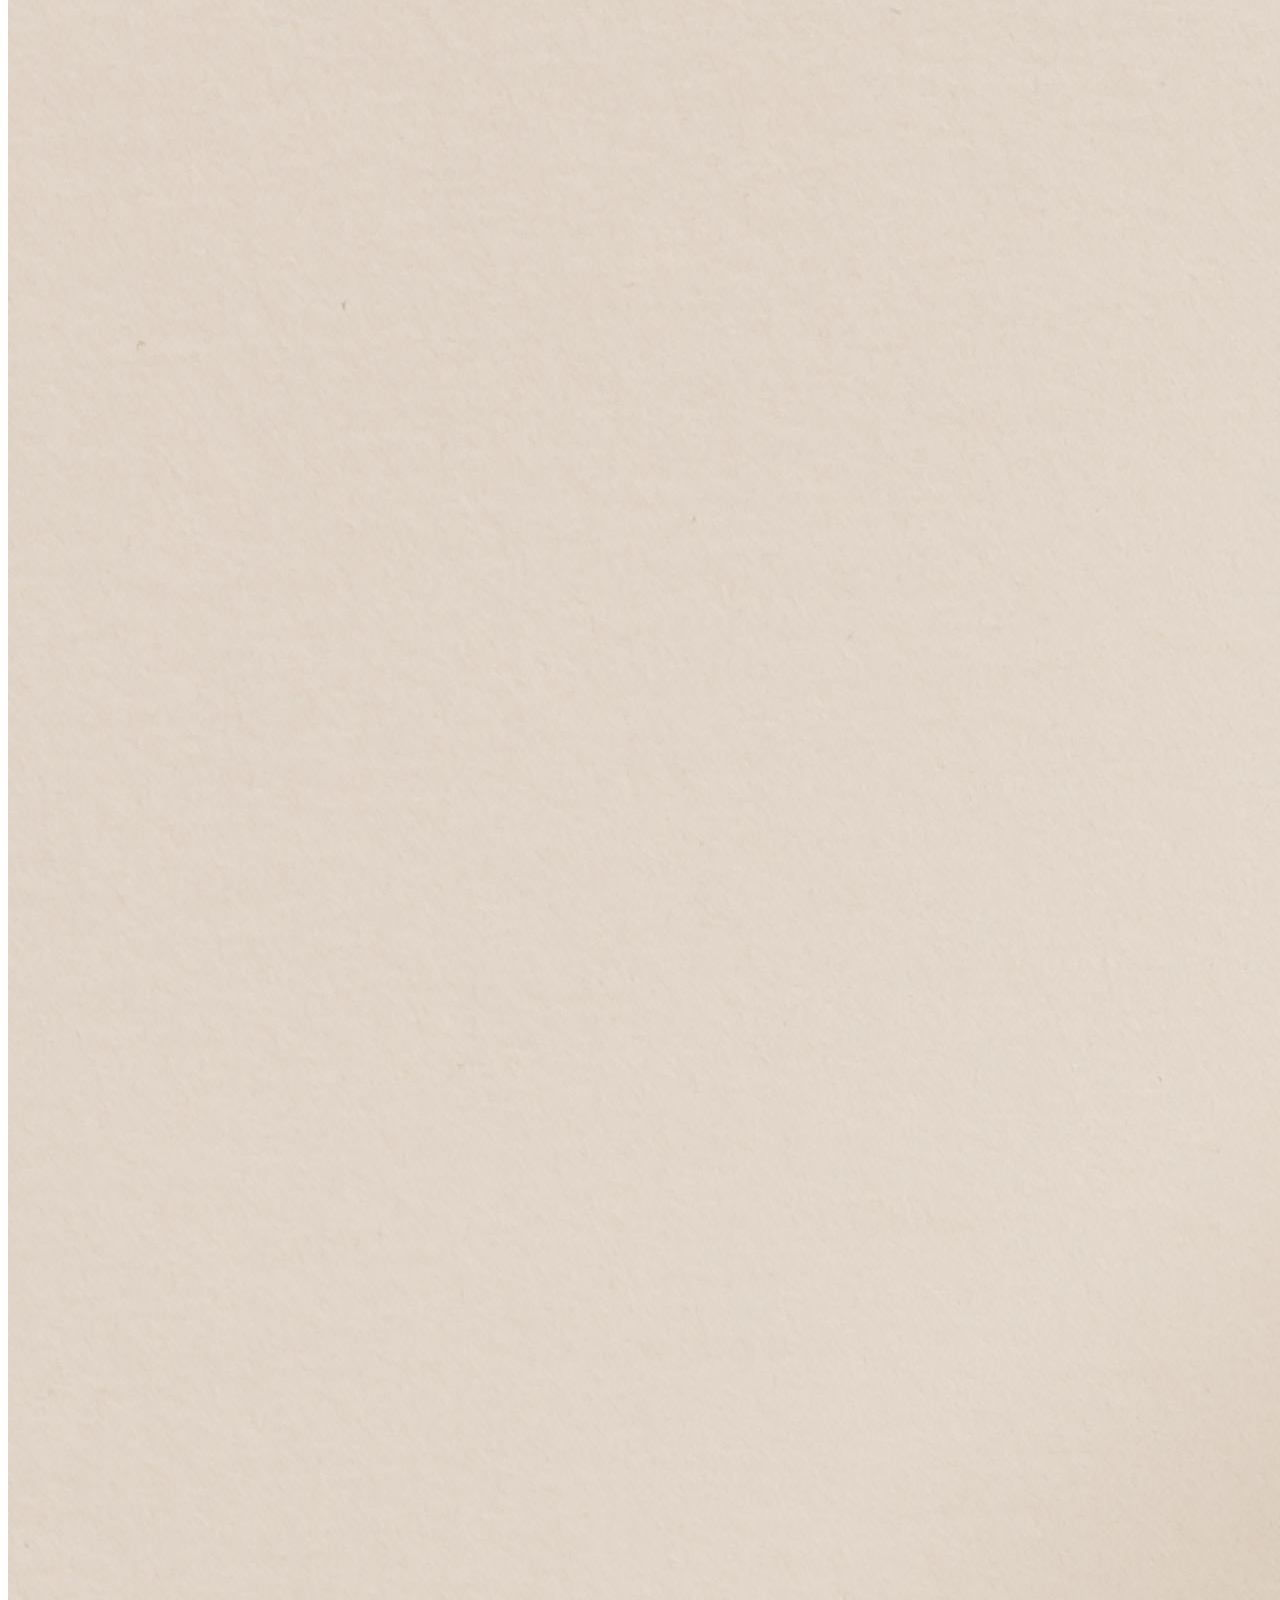
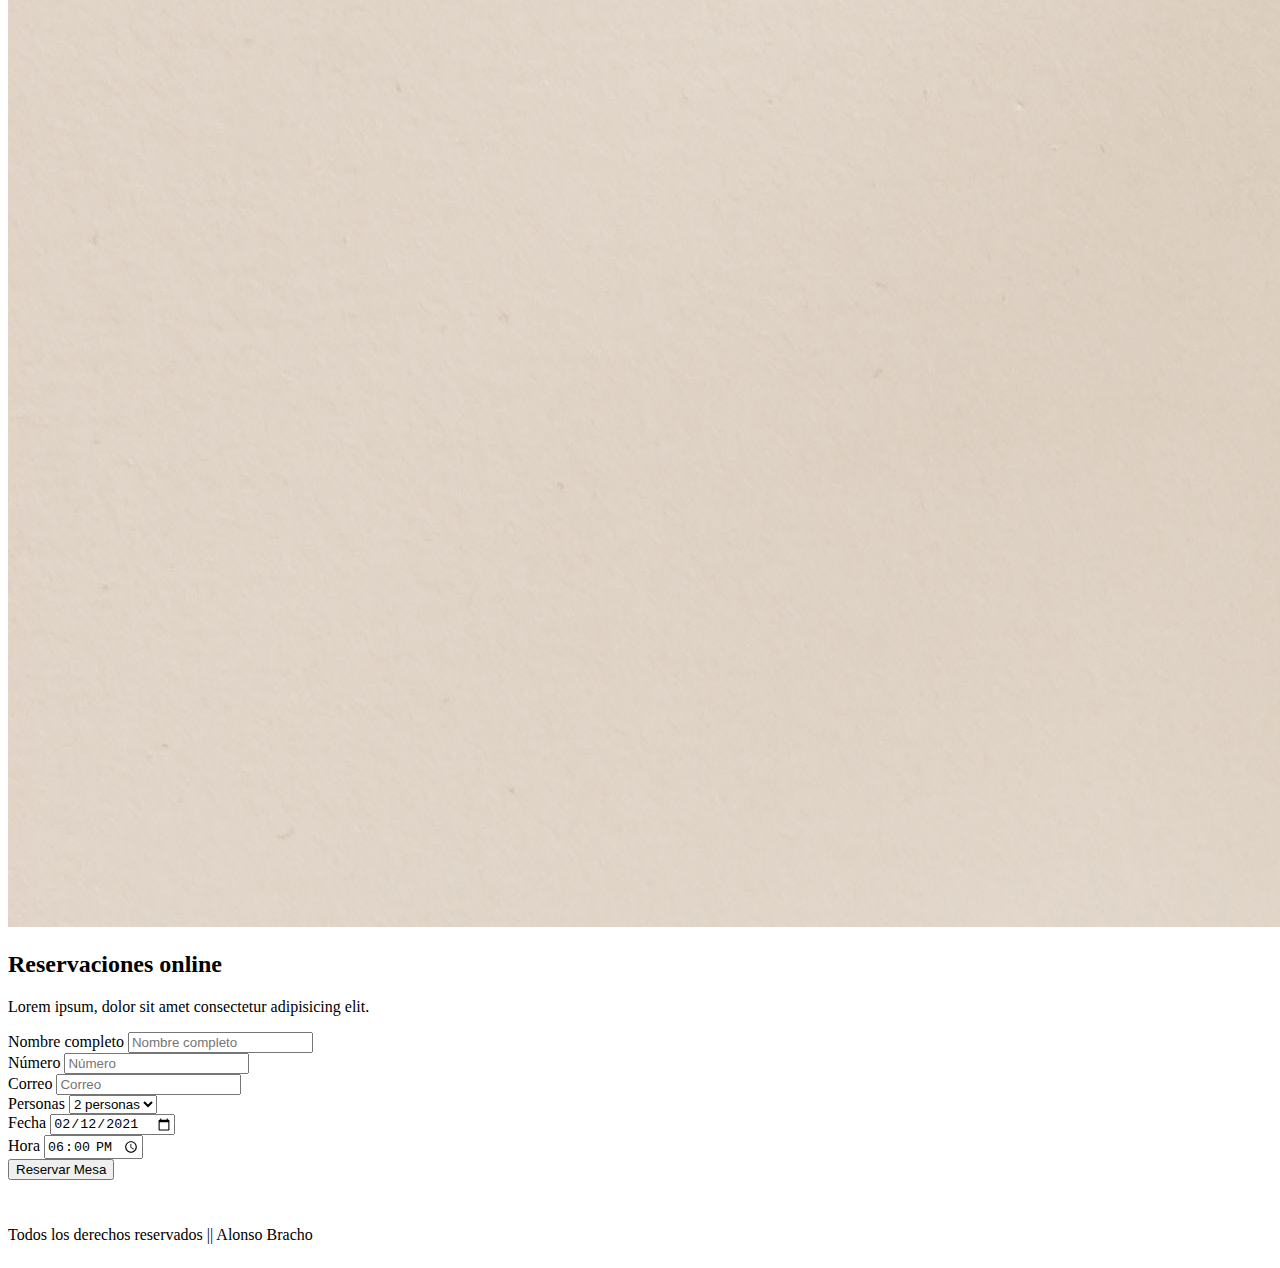
<file: paginas/reserva.html>
<!DOCTYPE html>
<html lang="en">

<head>
  <meta charset="UTF-8">
  <meta http-equiv="X-UA-Compatible" content="IE=edge">
  <meta name="viewport" content="width=device-width, initial-scale=1.0">
  <!-- CSS Bootstrap -->
  <link href="https://cdn.jsdelivr.net/npm/bootstrap@5.2.0/dist/css/bootstrap.min.css" rel="stylesheet"
    integrity="sha384-gH2yIJqKdNHPEq0n4Mqa/HGKIhSkIHeL5AyhkYV8i59U5AR6csBvApHHNl/vI1Bx" crossorigin="anonymous">

  <!-- Link CSS personal -->
  <link rel="stylesheet" href="../css/estilos.css">

  <link rel="shortcut icon" href="../imagenes/favicon.png" type="image/x-icon">
  <title>Reservaciones</title>
</head>

<body">
  <!-- Nav -->
  <nav class="navbar navbar-expand-lg navbar-togglable fixed-top navbar-dark bg-dark">
    <div class="container">
      <a href="#" class="navbar-brand d-none d-md-block">
        <img src="../imagenes/logo.jpg" class="rounded img-fluid" alt="logo">
      </a>

      <h1 class="text-center text-white">MilkShakes</h1>
      <button class="navbar-toggler" type="button" data-bs-toggle="collapse" data-bs-target="#navbarCollapse"
        aria-controls="navbarCollapse" aria-expanded="false" aria-label="Toggle navigation">
        <span class="navbar-toggler-icon"></span>
      </button>
      <div class="collapse navbar-collapse" id="navbarCollapse">
        <ul class="navbar-nav ms-auto text-dark">
          <li class="nav-item">
            <a class="nav-link" href="../index.html">Inicio</a>
          </li>
          <li class="nav-item">
            <a class="nav-link" href="galeria.html">Galeria</a>
          </li>
          <li class="nav-item">
            <a class="nav-link active" href="reserva.html">Reservaciones</a>
          </li>
          <li class="nav-item">
            <a class="nav-link" href="qs.html">Quienes Somos</a>
          </li>
          <li class="nav-item">
            <a class="nav-link" href="contacto.html">Contacto</a>
          </li>
        </ul>

      </div>
    </div>
  </nav>
  <!-- Header -->
  <header>
    <div class="container contact-main-container">
      <div class="row justify-content-center">
        <div class="col-12 col-md-8 col-lg-6 text-center">
          <h1 class="display-6 mb-5 fw-bold text-uppercase text-black border border-4 border-dark rounded">Reservar
            Online</h1>
          <img src="../imagenes/bg-image-main-text.jpg" class="shadow-lg p-0 mb-5 bg-body rounded-pill img-fluid"
            alt="image">
        </div>
      </div>
    </div>
  </header>
  <!-- Main -->
  <main>
    <div class="container">
      <div class="row justify-content-center">
        <div class="col-12 col-md-8 col-lg-6 text-center">
          <h2 class="mb-2">Reservaciones online</h2>
          <p class="mb-6">Lorem ipsum, dolor sit amet consectetur adipisicing elit.</p>
        </div>
      </div>
      <div class="row justify-content-lg-center">
        <div class="col-lg-8">
          <form id="reservationForm">
            <div class="row gx-3">
              <div class="col-md-6">
                <input type="hidden" name="contact_number">
                <div class="mb-3">
                  <label class="visually-hidden" for="user_name">Nombre completo</label>
                  <input class="form-control" id="user_name" name="user_name" type="text" placeholder="Nombre completo"
                    required="">
                </div>
                <div class="mb-3">
                  <label class="visually-hidden" for="user_phone">Número</label>
                  <input class="form-control" id="user_phone" name="user_phone" type="tel" placeholder="Número"
                    required="">
                </div>
                <div class="mb-3">
                  <label class="visually-hidden" for="user_email">Correo</label>
                  <input class="form-control" id="user_email" name="user_email" type="email" placeholder="Correo"
                    required="">
                </div>
              </div>
              <div class="col-md-6">
                <div class="mb-3">
                  <label class="visually-hidden" for="guests">Personas</label>
                  <select class="form-select" id="guests" name="guests" required="">
                    <option value="1">1 person</option>
                    <option value="2" selected="">2 personas</option>
                    <option value="3">3 personas</option>
                    <option value="4">4 personas</option>
                    <option value="5">5 personas</option>
                  </select>
                </div>
                <div class="mb-3">
                  <label class="visually-hidden" for="date">Fecha</label>
                  <input class="form-control" id="date" name="date" type="date" value="2021-02-12" required="">
                </div>
                <div class="mb-3">
                  <label class="visually-hidden" for="time">Hora</label>
                  <input class="form-control" id="time" name="time" type="time" value="18:00" required="">
                </div>
              </div>
              <div class="col text-center">
                <button class="btn btn-outline-primary" type="submit">
                  Reservar Mesa
                </button>
              </div>
            </div>
          </form>
        </div>
      </div>
    </div>

  </main>
  <!-- Footer -->
  <footer>
    <p class="text-center m-0 text-white bg-dark">Todos los derechos reservados || Alonso Bracho</p>
  </footer>

  <!-- Link Script Bootstrap -->
  <script src="https://cdn.jsdelivr.net/npm/bootstrap@5.2.0/dist/js/bootstrap.bundle.min.js"
    integrity="sha384-A3rJD856KowSb7dwlZdYEkO39Gagi7vIsF0jrRAoQmDKKtQBHUuLZ9AsSv4jD4Xa"
    crossorigin="anonymous"></script>
  </body>

</html>
</file>
<file: css/estilos.css>
/* ------------Estilos Generales------------ */

body {
  position: relative;
  min-height: 100vh;
  padding-bottom: 80px;
}

.test {
  background-color: red;
  color: black;
}



/* ------------Estilos Nav------------ */


.navbar-brand>img {
  width: 55px;
}


/* ------------Estilos Contacto------------ */

.contact-main-container {
  margin-top: 150px;
}


/* ------------Estilos Footer------------ */


footer {
  position: absolute;
  bottom: 0;
  width: 100%;
}
</file>
